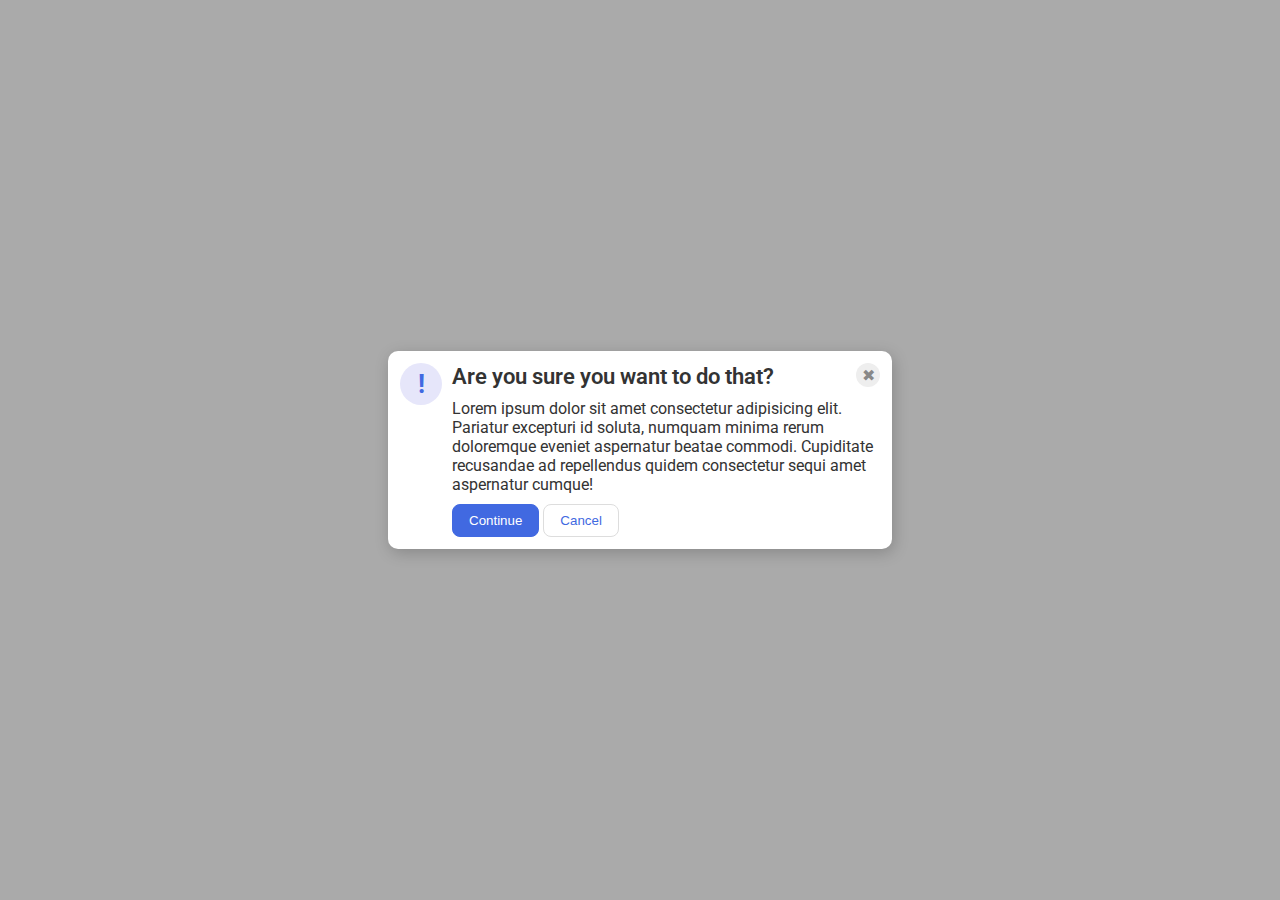
<file: flex/05-flex-modal/index.html>
<!DOCTYPE html>
<html lang="en">
<head>
  <meta charset="UTF-8">
  <meta http-equiv="X-UA-Compatible" content="IE=edge">
  <meta name="viewport" content="width=device-width, initial-scale=1.0">
  <link rel="stylesheet" href="style.css">
  <title>Modal</title>
</head>
<body>
  <div class="modal">
    <div class="icon">!</div>
    <div class="col2">
      <div class="head-row">
        <div class="header">Are you sure you want to do that?</div>
        <div class="close-button">✖</div>
      </div>
      <div class="text">Lorem ipsum dolor sit amet consectetur adipisicing elit. Pariatur excepturi id soluta, numquam minima rerum doloremque eveniet aspernatur beatae commodi. Cupiditate recusandae ad repellendus quidem consectetur sequi amet aspernatur cumque!</div>
      <div class="buttons">
        <button class="continue">Continue</button>
        <button class="cancel">Cancel</button>
      </div>
    </div>
  </div>
</body>
</html>
</file>
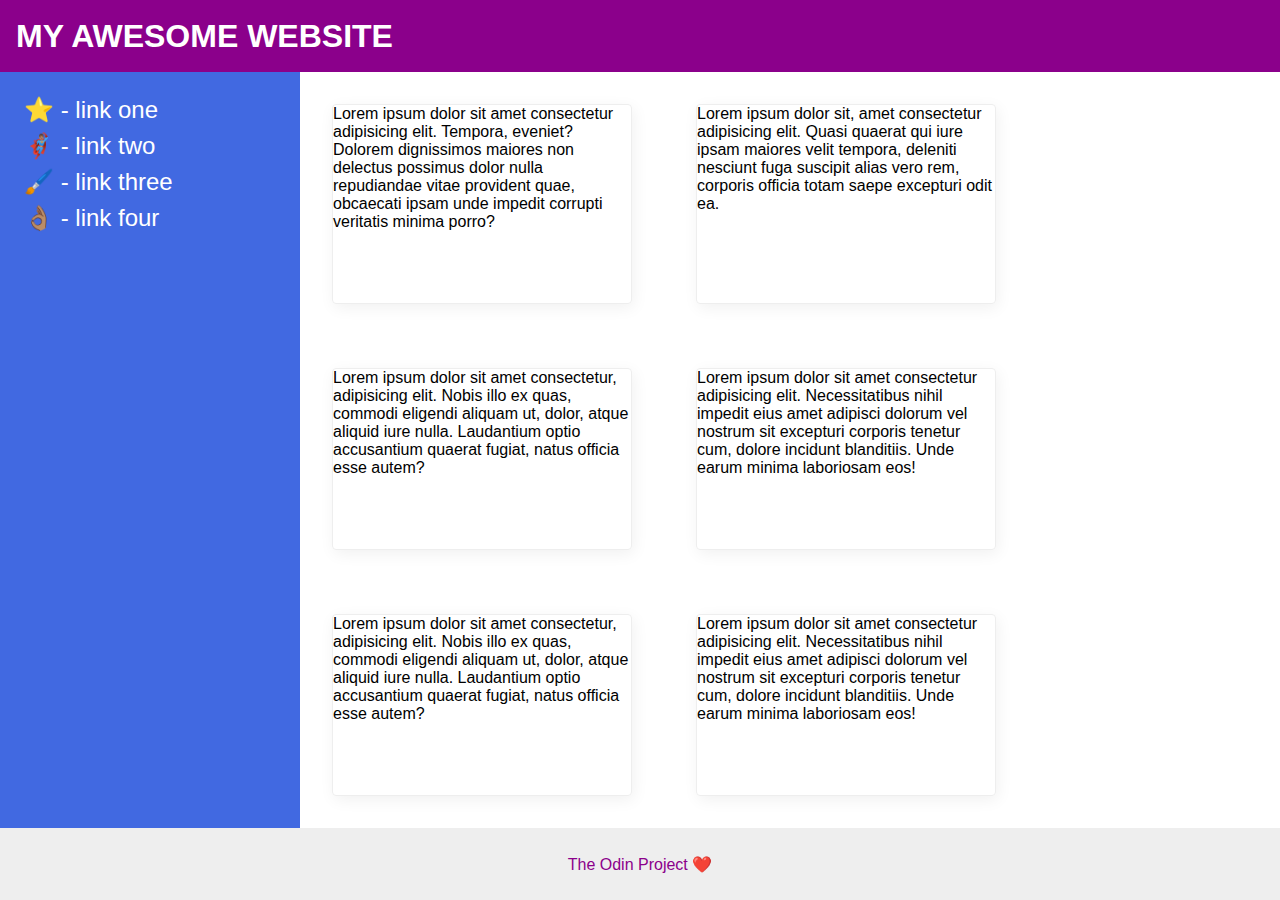
<file: flex/07-flex-layout-2/index.html>
<!DOCTYPE html>
<html lang="en">
<head>
  <meta charset="UTF-8">
  <meta http-equiv="X-UA-Compatible" content="IE=edge">
  <meta name="viewport" content="width=device-width, initial-scale=1.0">
  <title>The Holy Grail</title>
  <link rel="stylesheet" href="style.css">
</head>
<body>
  <div class="header">
    MY AWESOME WEBSITE
  </div>
  <div class="body">
    <div class="sidebar">
      <ul>
        <li><a href="google.com">⭐ - link one</a></li>
        <li><a href="google.com">🦸🏽‍♂️ - link two</a></li>
        <li><a href="google.com">🖌️ - link three</a></li>
        <li><a href="google.com">👌🏽 - link four</a></li>
      </ul>
    </div>
    <div class="card-grid">
      <div class="card">Lorem ipsum dolor sit amet consectetur adipisicing elit. Tempora, eveniet? Dolorem dignissimos maiores non delectus possimus dolor nulla repudiandae vitae provident quae, obcaecati ipsam unde impedit corrupti veritatis minima porro?</div>
      <div class="card">Lorem ipsum dolor sit, amet consectetur adipisicing elit. Quasi quaerat qui iure ipsam maiores velit tempora, deleniti nesciunt fuga suscipit alias vero rem, corporis officia totam saepe excepturi odit ea.</div>
      <div class="card">Lorem ipsum dolor sit amet consectetur, adipisicing elit. Nobis illo ex quas, commodi eligendi aliquam ut, dolor, atque aliquid iure nulla. Laudantium optio accusantium quaerat fugiat, natus officia esse autem?</div>
      <div class="card">Lorem ipsum dolor sit amet consectetur adipisicing elit. Necessitatibus nihil impedit eius amet adipisci dolorum vel nostrum sit excepturi corporis tenetur cum, dolore incidunt blanditiis. Unde earum minima laboriosam eos!</div>
      <div class="card">Lorem ipsum dolor sit amet consectetur, adipisicing elit. Nobis illo ex quas, commodi eligendi aliquam ut, dolor, atque aliquid iure nulla. Laudantium optio accusantium quaerat fugiat, natus officia esse autem?</div>
      <div class="card">Lorem ipsum dolor sit amet consectetur adipisicing elit. Necessitatibus nihil impedit eius amet adipisci dolorum vel nostrum sit excepturi corporis tenetur cum, dolore incidunt blanditiis. Unde earum minima laboriosam eos!</div>
    </div>
  </div>
  <div class="footer">
    The Odin Project ❤️
  </div>
</body>
</html>
</file>
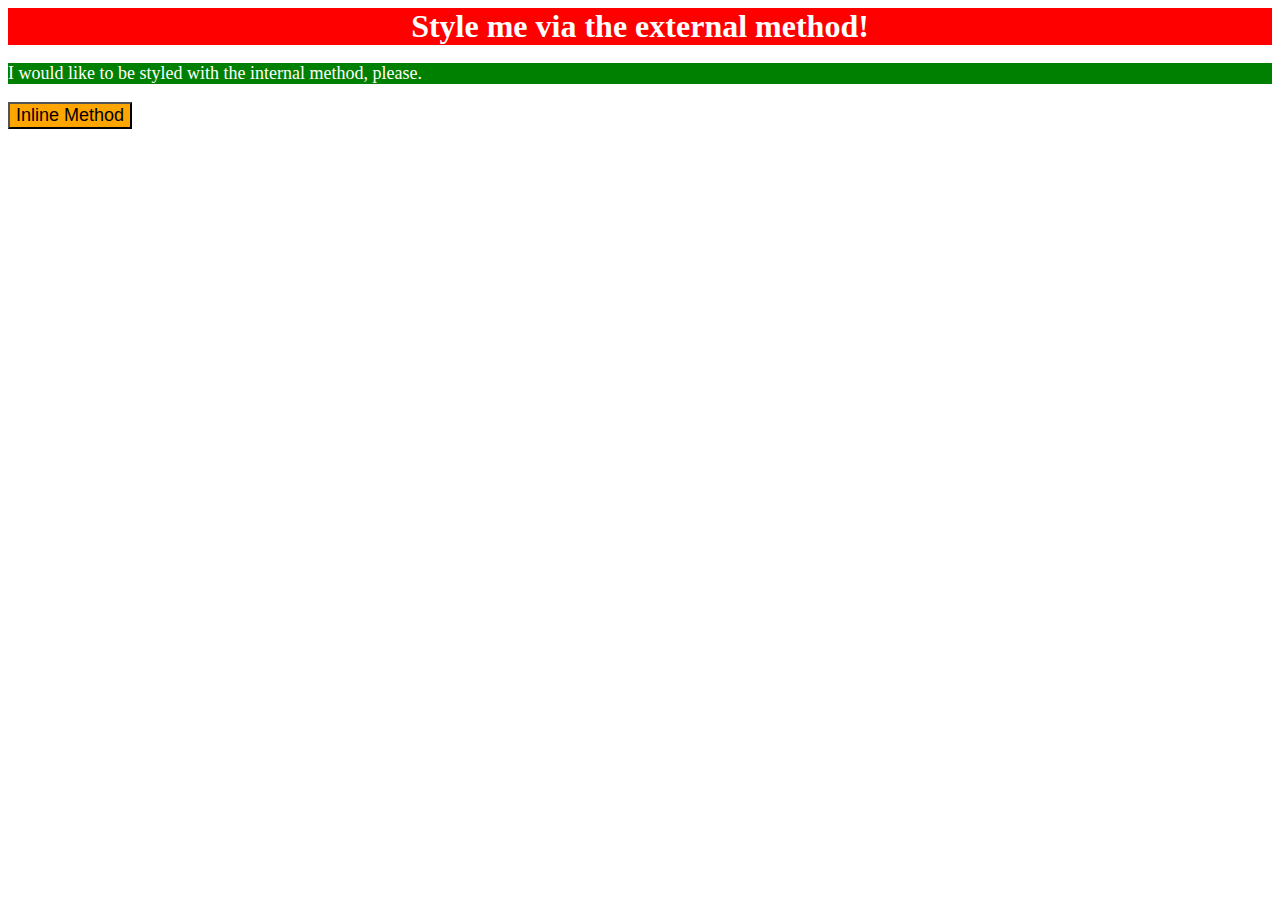
<file: foundations/01-css-methods/index.html>
<!DOCTYPE html>
<html lang="en">
<head>
  <meta charset="UTF-8">
  <meta http-equiv="X-UA-Compatible" content="IE=edge">
  <meta name="viewport" content="width=device-width, initial-scale=1.0">
  <link rel="stylesheet" href="./css/styles.css">
  <style>
    p {
      background-color: green;
      color: white;
      font-size: 18px;
    }
  </style>
  <title>Methods for Adding CSS</title>
</head>
<body>
  <div>Style me via the external method!</div>
  <p>I would like to be styled with the internal method, please.</p>
  <button style="background-color: orange; font-size: 18px;">Inline Method</button>
</body>
</html>
</file>
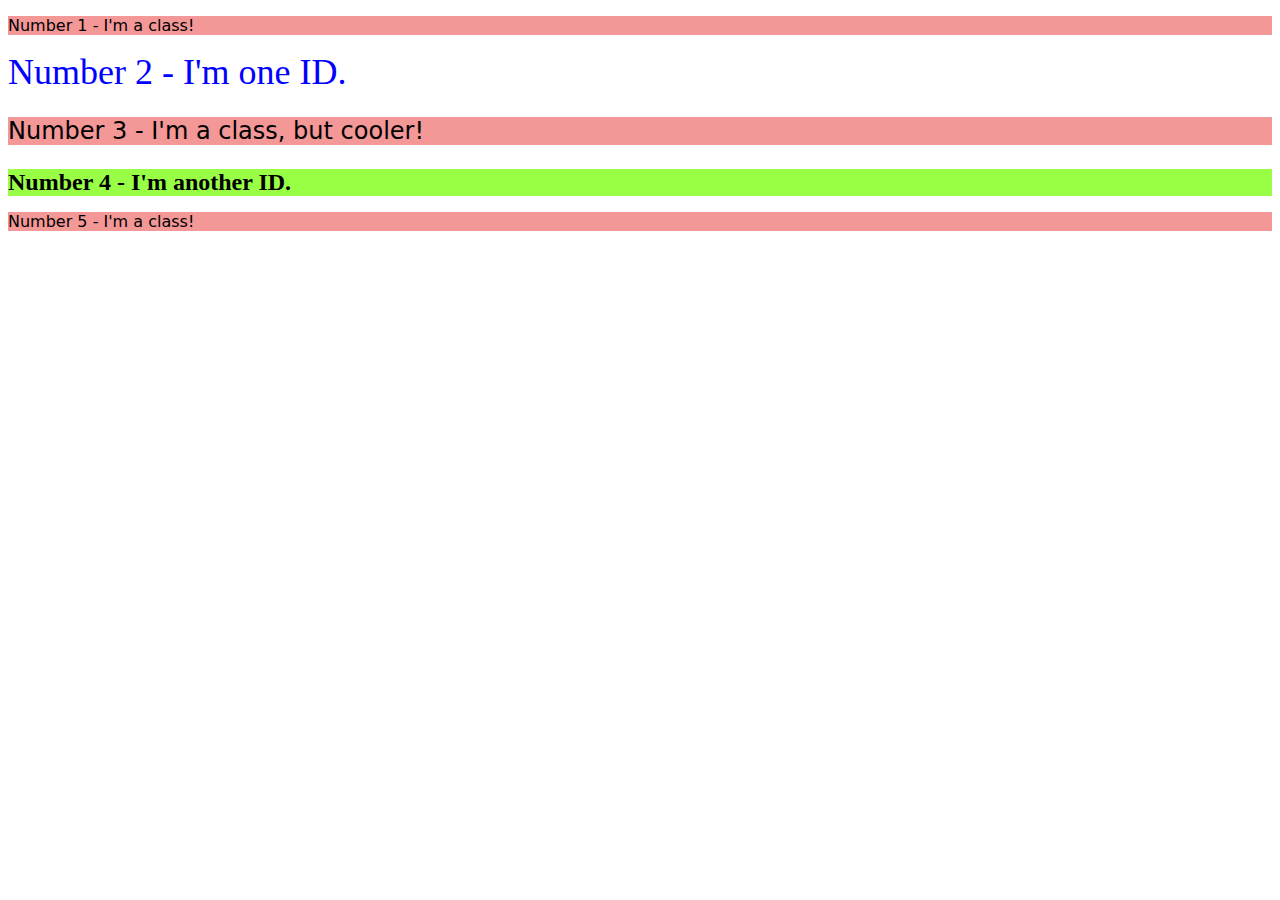
<file: foundations/02-class-id-selectors/index.html>
<!DOCTYPE html>
<html lang="en">
<head>
  <meta charset="UTF-8">
  <meta http-equiv="X-UA-Compatible" content="IE=edge">
  <meta name="viewport" content="width=device-width, initial-scale=1.0">
  <title>Class and ID Selectors</title>
  <link rel="stylesheet" href="style.css">
</head>
<body>
  <p class="p-element">Number 1 - I'm a class!</p>
  <div id="second-element">Number 2 - I'm one ID.</div>
  <p class="p-element third-element">Number 3 - I'm a class, but cooler!</p>
  <div id="fourth-element">Number 4 - I'm another ID.</div>
  <p class="p-element">Number 5 - I'm a class!</p>
</body>
</html>
</file>
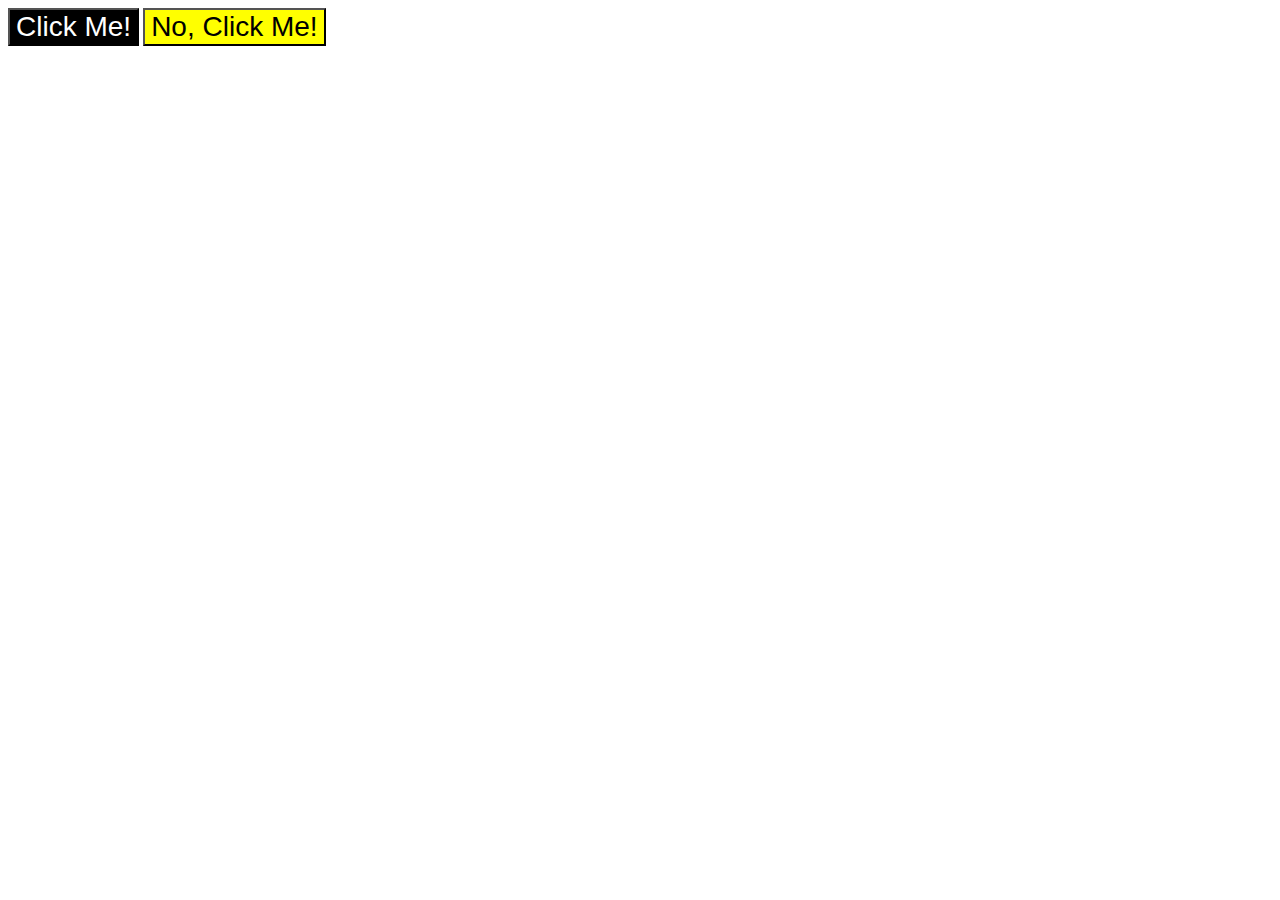
<file: foundations/03-grouping-selectors/index.html>
<!DOCTYPE html>
<html lang="en">
<head>
  <meta charset="UTF-8">
  <meta http-equiv="X-UA-Compatible" content="IE=edge">
  <meta name="viewport" content="width=device-width, initial-scale=1.0">
  <title>Grouping Selectors</title>
  <link rel="stylesheet" href="style.css">
</head>
<body>
  <button class="first">Click Me!</button>
  <button class="second">No, Click Me!</button>
</body>
</html>
</file>
<file: flex/05-flex-modal/style.css>
@import url('https://fonts.googleapis.com/css2?family=Roboto:wght@400;700&display=swap');

html, body {
  height: 100%;
}

body {
  font-family: Roboto, sans-serif;
  margin: 0;
  background: #aaa;
  color: #333;
  /* I'll give you this one for free lol */
  display: flex;
  align-items: center;
  justify-content: center;
}

.modal {
  background: white;
  width: 480px;
  border-radius: 10px;
  box-shadow: 2px 4px 16px rgba(0,0,0,.2);
  display: flex;
  padding: 12px;
  gap: 10px;
}

.header {
  font-size: 140%;
  font-weight: 600;
}

.col2 {
  display: flex;
  flex-direction: column;
  justify-content: space-between;
  gap: 10px;
}

.head-row {
  display: flex;
  justify-content: space-between;
}

.icon {
  color: royalblue;
  font-size: 26px;
  font-weight: 700;
  background: lavender;
  width: 42px;
  height: 42px;
  border-radius: 50%;
  display: flex;
  align-items: center;
  justify-content: center;
  flex: 0 0 auto;
}

.close-button {
  background: #eee;
  border-radius: 50%;
  color: #888;
  font-weight: 400;
  font-size: 16px;
  height: 24px;
  width: 24px;
  display: flex;
  align-items: center;
  justify-content: center;
}

button {
  padding: 8px 16px;
  border-radius: 8px;
}

button.continue {
  background: royalblue;
  border: 1px solid royalblue;
  color: white;
}

button.cancel {
  background: white;
  border: 1px solid #ddd;
  color: royalblue;
}
</file>
<file: flex/07-flex-layout-2/style.css>
* {
  box-sizing: border-box;
}

body {
  font-family: -apple-system, BlinkMacSystemFont, 'Segoe UI', Roboto, Oxygen, Ubuntu, Cantarell, 'Open Sans', 'Helvetica Neue', sans-serif;
  margin: 0;
  min-height: 100vh;
  display: flex;
  flex-direction: column;
  justify-content: stretch;
}

a {
  text-decoration: none;
  color: white;
}

ul {
  list-style: none;
  padding: 0;
  margin: 0;
}

li {
  margin: 8px;
}

.header {
  height: 72px;
  background: darkmagenta;
  color: white;
  font-size: 32px;
  font-weight: 900;
  margin-bottom: auto;
  display: flex;
  align-items: center;
  padding: 0 16px;
  flex: 0 0 auto;
}

.footer {
  height: 72px;
  background: #eee;
  color: darkmagenta;
  margin-top: auto;
  display: flex;
  justify-content: center;
  align-items: center;
  flex: 0 0 auto;
}

.body {
  display: flex;
  height: auto;
  flex: 1 1 auto;
}

.sidebar {
  width: 300px;
  background: royalblue;
  flex: 0 0 auto;
  font-size: 24px;
  padding: 16px;
}

.card-grid {
  display: flex;
  flex-direction: row;
  flex-wrap: wrap;
  justify-content: flex-start;
}

.card {
  border: 1px solid #eee;
  box-shadow: 2px 4px 16px rgba(0,0,0,.06);
  border-radius: 4px;
  flex: 0 0 auto;
  width: 300px;
  margin: 32px;
}
</file>
<file: foundations/01-css-methods/css/styles.css>
/* styles.css */

div {
    color: white;
    background-color: red;
    font-size: 32px;
    text-align: center;
    font-weight: bold;
}
</file>
<file: foundations/02-class-id-selectors/style.css>
/* style.css */

.p-element {
    background-color: rgb(243, 151, 151);
    font-family: Verdana, 'DejaVu Sans', sans-serif;
}

#second-element {
    color: rgb(0,0,255);
    font-size: 36px;
}

#fourth-element {
    background-color: rgb(153, 255, 70);
    font-size: 24px;
    font-weight: bold;
}

.third-element {
    font-size: 24px;
}
</file>
<file: foundations/03-grouping-selectors/style.css>
.first,
.second {
    font-size: 28px;
    font-family: Helvetica, 'Times New Roman', sans-serif;
}

.first {
    background-color: black;
    color: white;
}

.second {
    background-color: yellow;
}
</file>
